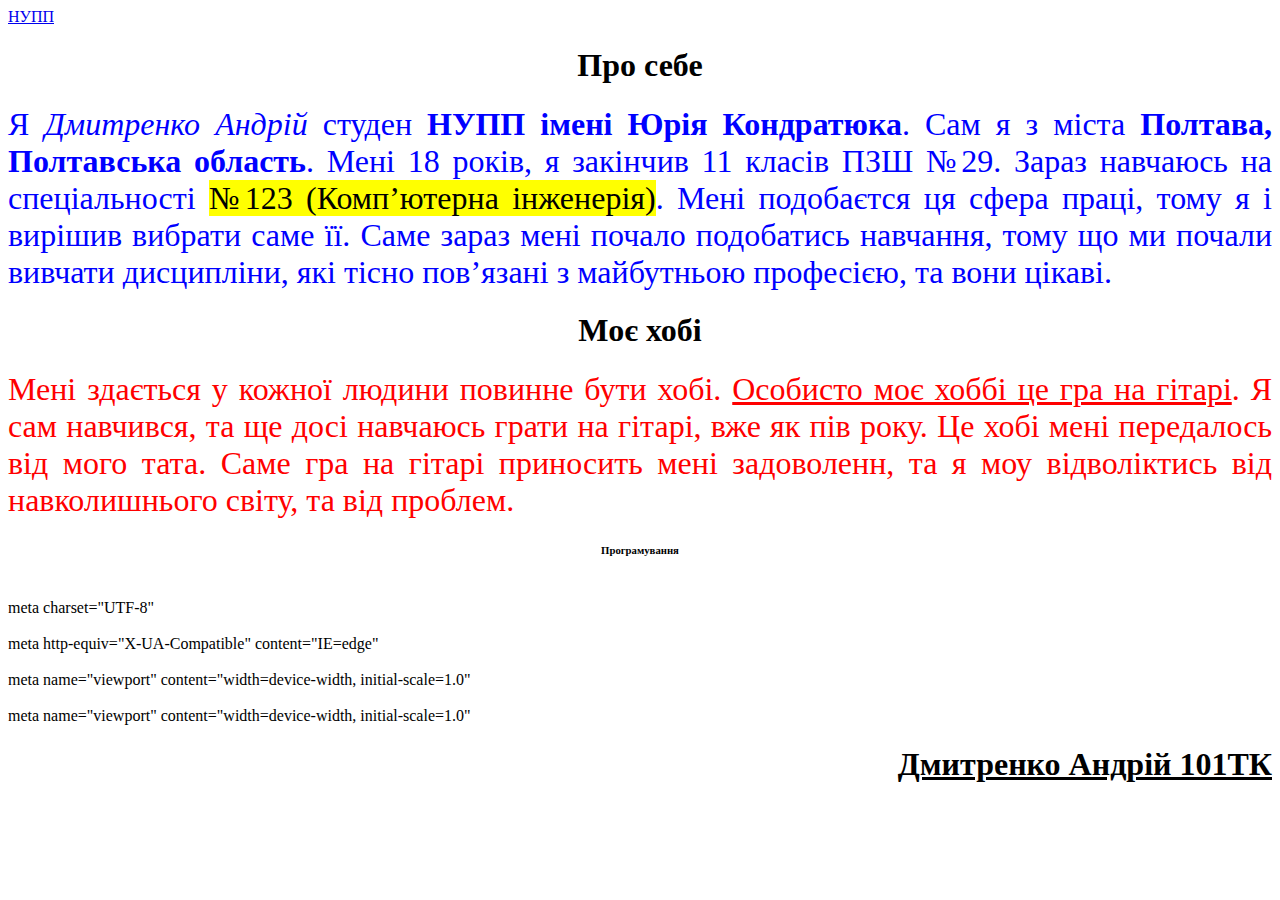
<file: lab01.html>
<!DOCTYPE html>
<html lang="en">
<head>
  <meta charset="UTF-8">
  <meta http-equiv="X-UA-Compatible" content="IE=edge">
  <meta name="viewport" content="width=device-width, initial-scale=1.0">
  <meta name="description" content="Інформація поро мене, Хобі, Програмування"/>
  <meta name="keywords" content="Хобі, Програмування, Інформація, НУПП, Кондратюка, Університеті " />
  <title>lybaretsLab-01 101TK</title>
</head>
<body>
  <a href="index.html">НУПП</a>
  <h1 align="center">Про себе</h1>
  <p  align="justify"> <font size="6" color="blue">   Я <i>Дмитренко Андрій</i> студен <b> НУПП імені Юрія Кондратюка</b>. Сам я з міста <b>Полтава, Полтавська область</b>. Мені 18 років, я закінчив 11 класів ПЗШ №29. Зараз навчаюсь на спеціальності <mark>№123 (Комп’ютерна інженерія)</mark>. Мені подобаєтся ця сфера праці, тому я і вирішив вибрати саме її. Саме зараз мені почало подобатись навчання, тому що ми почали вивчати дисципліни, які тісно пов’язані з майбутньою професією, та вони цікаві.    </p> </FONT>
  <h1 align="center">Моє хобі</h1>
  <p align="justify"> <font size="6" color="red"> Мені здається у кожної людини повинне бути хобі. <u>Особисто моє хоббі це гра на гітарі</u>. Я сам навчився, та ще досі навчаюсь грати на гітарі, вже як пів року. Це хобі мені передалось від мого тата. Саме гра на гітарі приносить мені задоволенн, та я моу відволіктись від навколишнього світу, та від проблем.</font> </p>
    <h6 align="center"> Програмування</h6>
    <br>meta charset="UTF-8"</br>
    <br>meta http-equiv="X-UA-Compatible" content="IE=edge"</br>
    <br>meta name="viewport" content="width=device-width, initial-scale=1.0"</br>
    <br> meta name="viewport" content="width=device-width, initial-scale=1.0"</br>
    <h1 align="right"><u>Дмитренко Андрій 101ТК</u></h1>
    </font>
    
</body>
</html>
</file>
